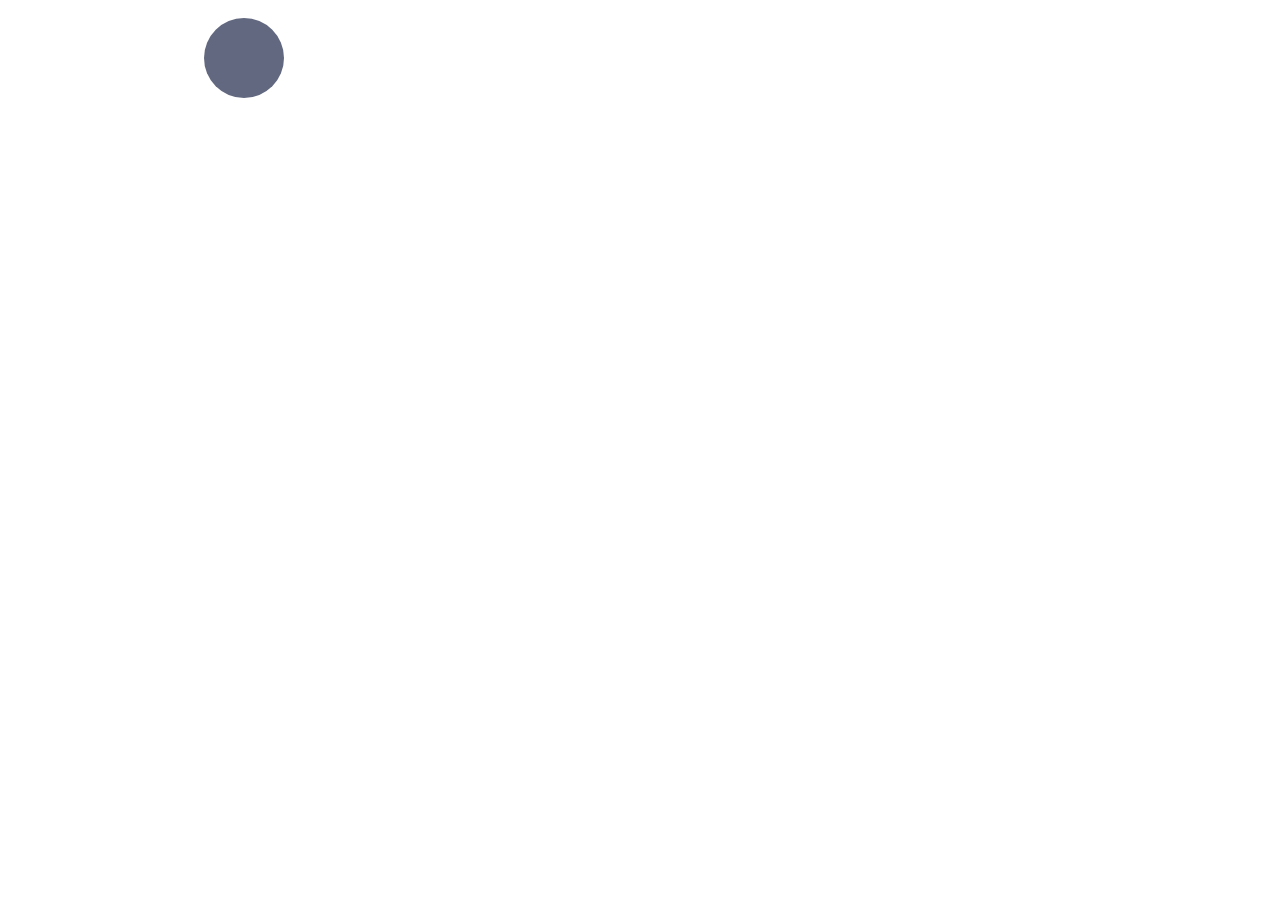
<file: HTML and CSS in depth/bouncingBall/index.html>
<!DOCTYPE html>
<html lang="en">
<head>
  <meta charset="UTF-8">
  <meta name="viewport" content="width=device-width, initial-scale=1.0">
  <title>Document</title>
</head>
<body>
  <canvas width="640" height="480" id="my_canvas">

  </canvas>

  <script src="animation.js"></script>
</body>
</html>
</file>
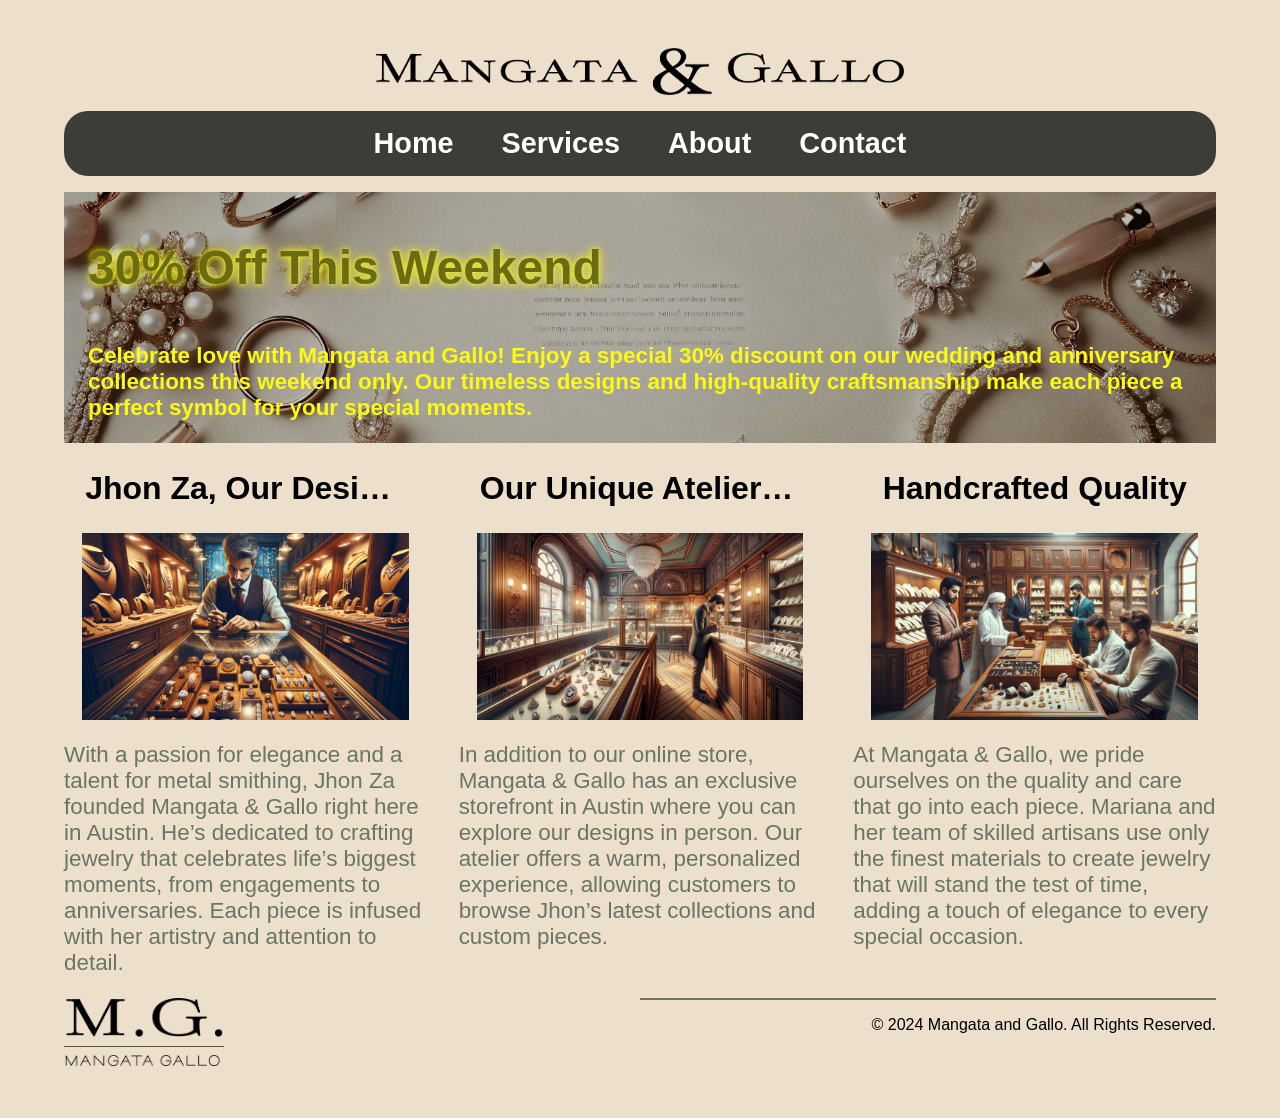
<file: HTML and CSS in depth/Week 3/Portfolio-Project/index.html>
<!DOCTYPE html>
<html lang="en">
<head>
  <meta charset="UTF-8">
  <meta name="viewport" content="width=device-width, initial-scale=1.0">
  <title>Lucky Shrub</title>

  <meta property="og:title" content="Luxury Jewelry: Mangata and Gallo">
  <meta property="og:type" content="website">
  <meta property="og:image" content="images/Asset 1@3x.png">
  <meta property="og:url" content="https://index.html">

  <meta property="og:description" content="Mangata and Gallo is a jewelry store that specializes in special occasions like engagements, weddings and anniversaries.">
  <meta property="og:locale" content="en_US">
  <meta property="og:site_name" content="Luxury Jewelry">

  <link rel="stylesheet" href="style.css">
</head>
<body>
  <header>
    <img src="images/Asset 2@3x.png" alt="Luxury Jewelry logo">
  </header>
  <nav>
    <ul>
      <li><a href="#home">Home</a></li>
      <li><a href="#services">Services</a></li>
      <li><a href="#about">About</a></li>
      <li><a href="#contFooter">Contact</a></li>
    </ul>
  </nav>
  <main>
    <section class="home">
      <article>
        <h1>30% Off This Weekend</h1>
        <p>Celebrate love with Mangata and Gallo! Enjoy a special 30% discount on our wedding and anniversary collections this weekend only. Our timeless designs and high-quality craftsmanship make each piece a perfect symbol for your special moments.</p>
      </article>
    </section>
    <section id="infoArticles">
      <article>
        <h2>Jhon Za, Our Designer</h2>
        <img src="images/jhon.png" alt="Jhon Za photo">
        <p>With a passion for elegance and a talent for metal smithing, Jhon Za founded Mangata & Gallo right here in Austin. He’s dedicated to crafting jewelry that celebrates life’s biggest moments, from engagements to anniversaries. Each piece is infused with her artistry and attention to detail.</p>
      </article>
      <article id="services">
        <h2>Our Unique Atelier Experience</h2>
        <img src="images/uniqueExper.png" alt="Unique Atelier Experience photo">
        <p>In addition to our online store, Mangata & Gallo has an exclusive storefront in Austin where you can explore our designs in person. Our atelier offers a warm, personalized experience, allowing customers to browse Jhon’s latest collections and custom pieces.</p>
      </article>
      <article id="about">
        <h2>Handcrafted Quality</h2>
        <img src="images/quality.png" alt="Handcrafted Quality photo">
        <p>At Mangata & Gallo, we pride ourselves on the quality and care that go into each piece. Mariana and her team of skilled artisans use only the finest materials to create jewelry that will stand the test of time, adding a touch of elegance to every special occasion.</p>
      </article>
    </section>
  </main>
  <footer id="contFooter">
    <div>
      <img src="images/Asset 1@3x.png" alt="Luxury Jewelry logo">
    </div>
    <div>
      <p>© 2024 Mangata and Gallo. All Rights Reserved.</p>
    </div>
  </footer>
</body>
</html>
</file>
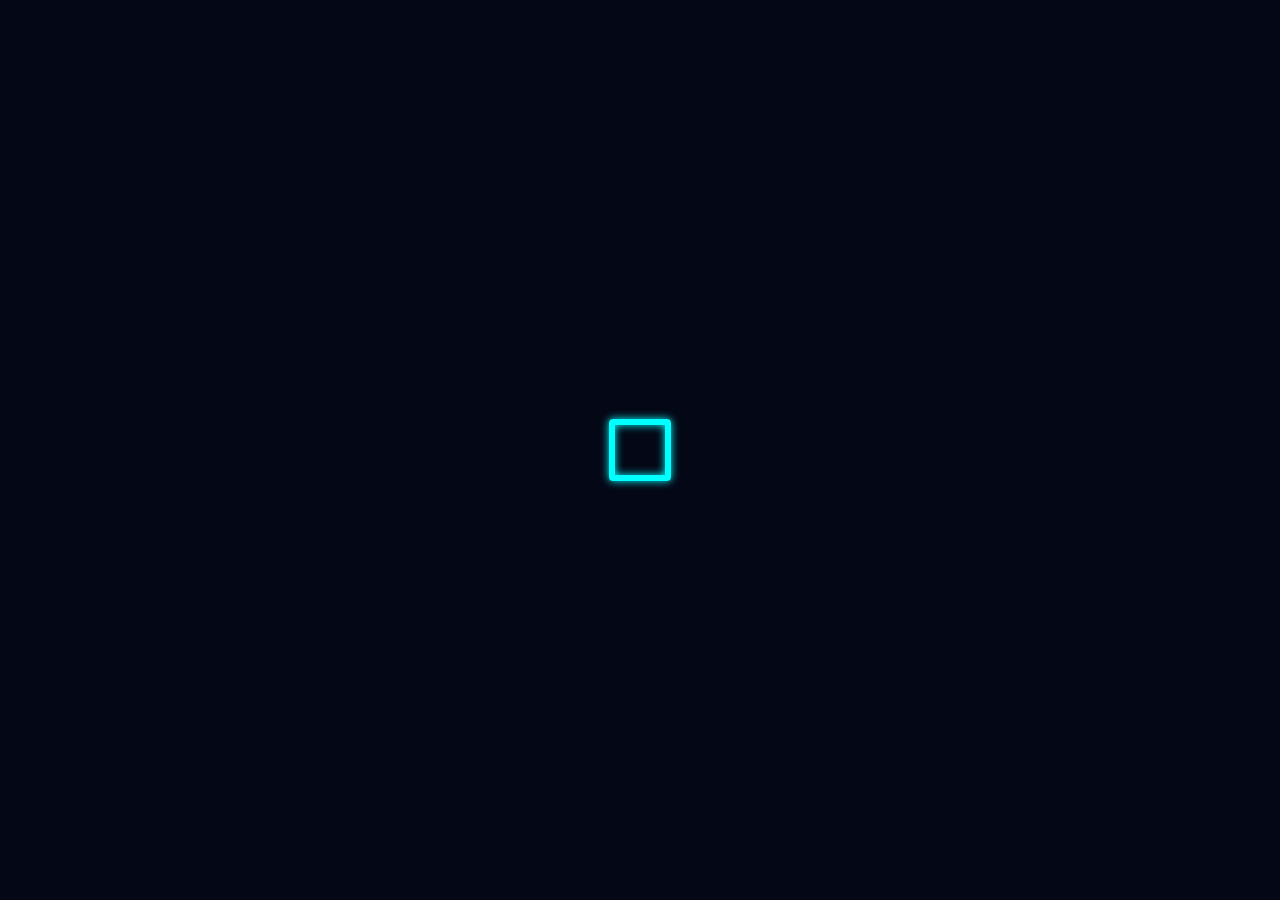
<file: HTML and CSS in depth/Effects/animation.html>
<!DOCTYPE html>
<html lang="en">
<head>
  <meta charset="UTF-8">
  <meta name="viewport" content="width=device-width, initial-scale=1.0">
  <style>
    body {
      background-color: #040716;
    }

    .loading {
      height: 50px;
      width: 50px;
      border: 6px solid aqua;
      border-radius: 4px;
      box-shadow: 0 0 8px aqua, 0 0 8px aqua inset;
      position: absolute;
      top: 50%;
      left: 50%;
      translate: -50% -50%;
      z-index: 10;
      animation: 2s loading ease-in-out infinite;
    }

    @keyframes loading {
      0% {
        transform: rotateX(0) rotateY(0) rotateZ(0);
      }
      33% {
        transform: rotateX(180deg) rotateY(0) rotateZ(0);
      }
      67% {
        transform: rotateX(180deg) rotateY(180deg) rotateZ(0);
      }
      100% {
        transform: rotateX(180deg) rotateY(180deg) rotateZ(180deg);
      }
    }
  </style>
</head>
<body>
  <div class="loading"></div>
</body>
</html>
</file>
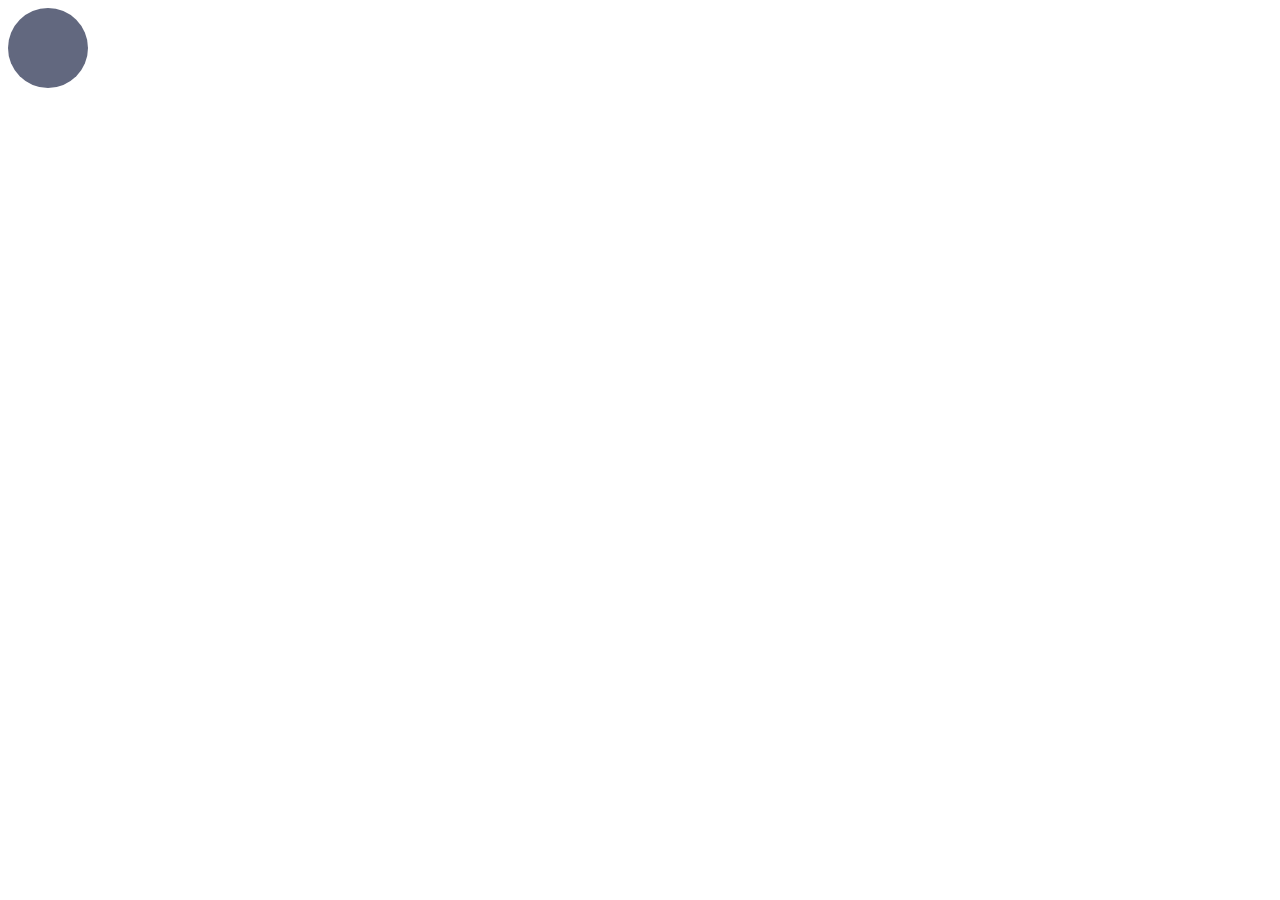
<file: HTML and CSS in depth/Effects/bouncingBall.html>
<!DOCTYPE html>
<html lang="en">
<head>
  <meta charset="UTF-8">
  <meta name="viewport" content="width=device-width, initial-scale=1.0">
  <style>
    @keyframes bounce {
      from {
        transform: translate3d(0, 0, 0);
      }

      to {
        transform: translate3d(640px, 0, 0);
      }
    }

    #ball {
      width: 80px;
      height: 80px;
      border-radius: 50%;
      background-color: #62687F;

      animation: bounce 2s linear;
      animation-direction: alternate;
      animation-iteration-count: infinite;
    }
  </style>
</head>
<body>
  <div id="ball"></div>
</body>
</html>
</file>
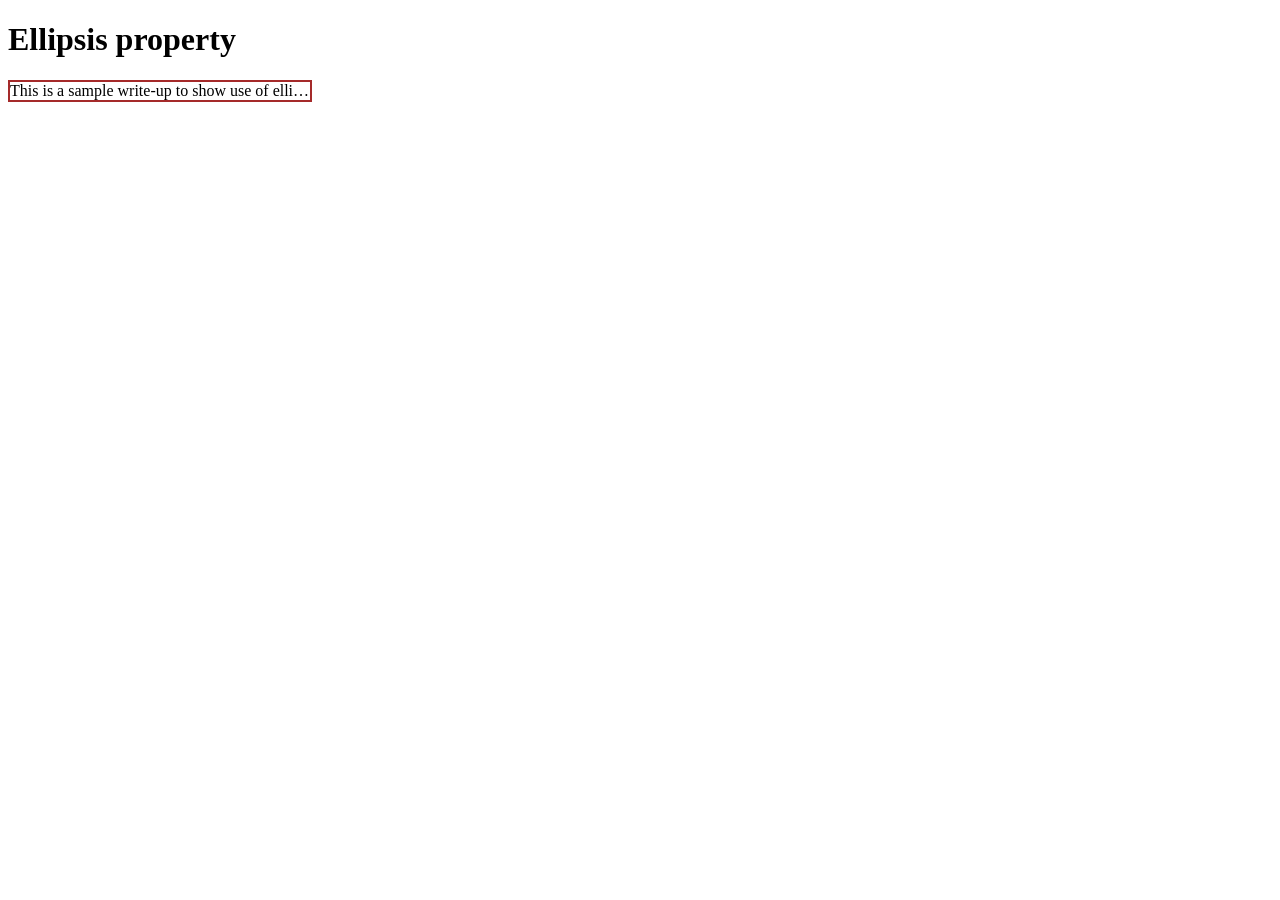
<file: HTML and CSS in depth/Effects/texteffect.html>
<!DOCTYPE html>
<html lang="en">
<head>
  <meta charset="UTF-8">
  <meta name="viewport" content="width=device-width, initial-scale=1.0">
  <style>
    body {
      font-family: 'Trebuchet MS';
    }

    .text {
      width: 300px;
      border: 2px solid brown;
      white-space: nowrap;
      overflow: hidden;
      text-overflow: ellipsis;
    }

    .text:hover {
      overflow: visible;
    }
  </style>
</head>
<body>
  <h1>Ellipsis property</h1>
  <p class="text">This is a sample write-up to show use of ellipsis property of text overflow</p>
</body>
</html>
</file>
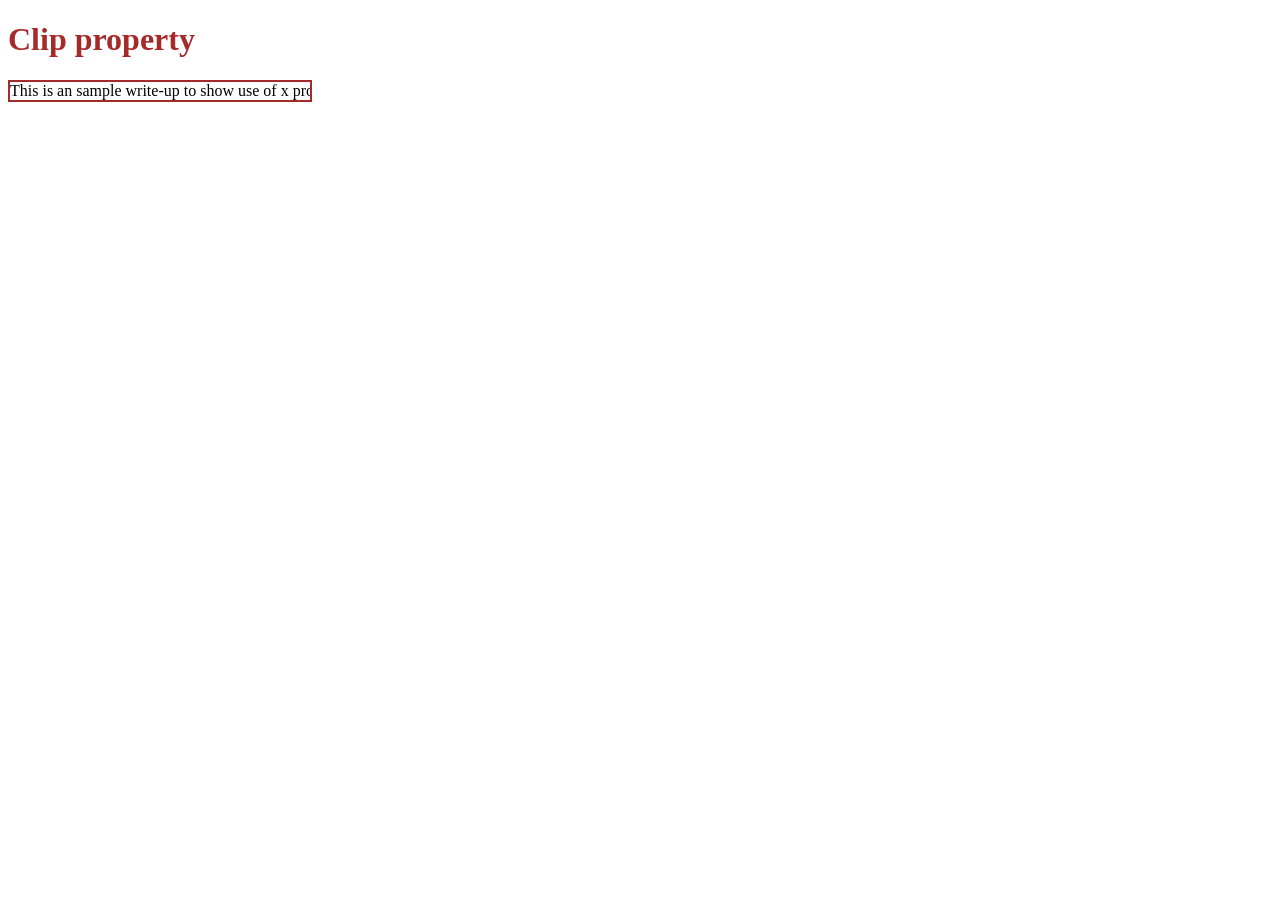
<file: HTML and CSS in depth/Effects/texteffect2.html>
<!DOCTYPE html>
<html lang="en">
<head>
  <meta charset="UTF-8">
  <meta name="viewport" content="width=device-width, initial-scale=1.0">
  <style>
    body {
      font-family: 'Trebuchet MS';
    }

    .text {
      border: 2px solid brown;
      width: 300px;
      white-space: nowrap;
      overflow: hidden;
      text-overflow: clip;
    }

    .text:hover {
      overflow: visible;
    }
  </style>
</head>
<body>
  <h1 style="color:brown">Clip property</h1>
  <div class="text">This is an sample write-up to show use of x property of text overflow</div>
</body>
</html>
</file>
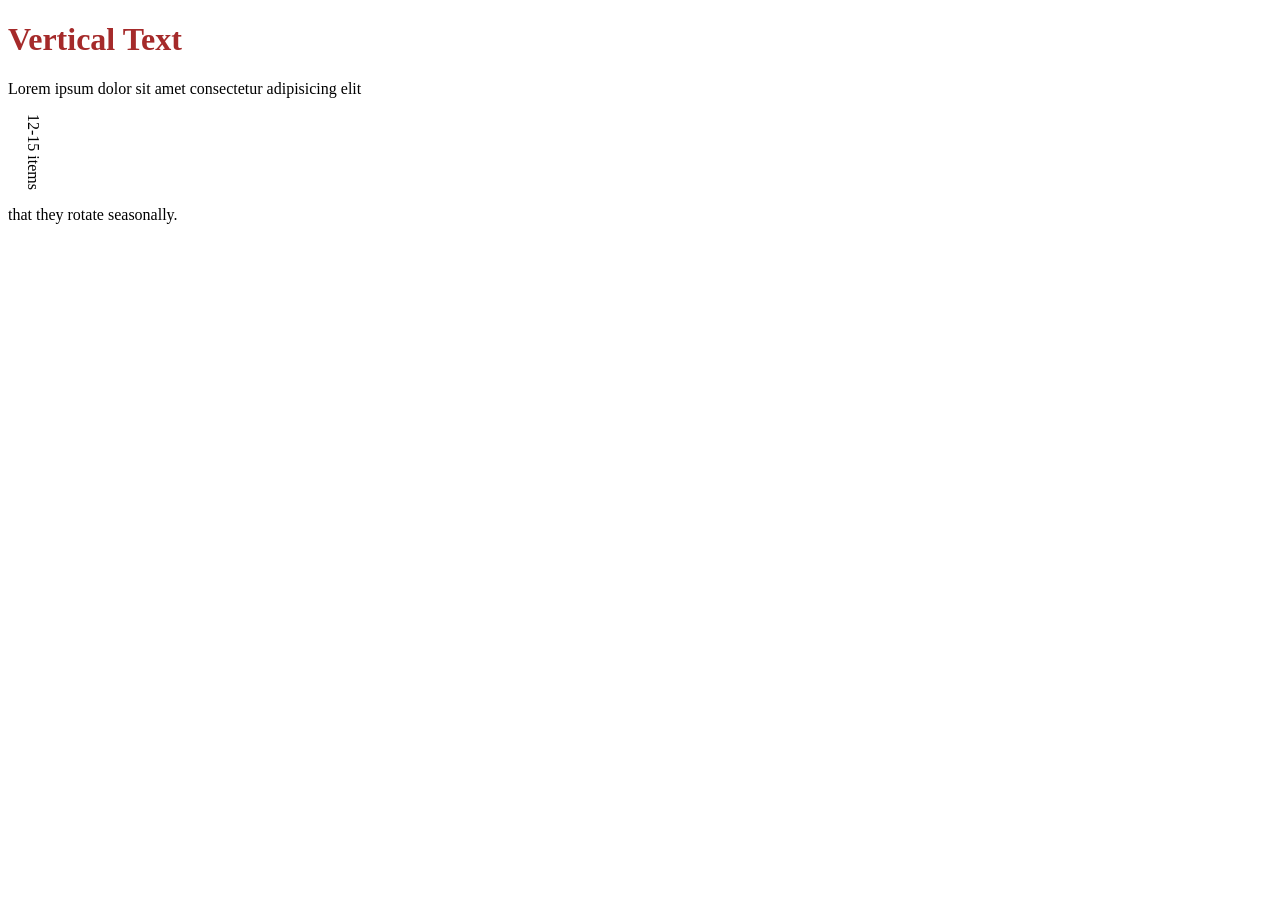
<file: HTML and CSS in depth/Effects/texteffect3.html>
<!DOCTYPE html>
<html lang="en">
<head>
  <meta charset="UTF-8">
  <meta name="viewport" content="width=device-width, initial-scale=1.0">
  <style>
    body {
      font-family: 'Trebuchet MS';
    }

    .vert {
      writing-mode: vertical-rl;
    }
  </style>
</head>
<body>
  <h1 style="color:brown">Vertical Text</h1>
  <p>Lorem ipsum dolor sit amet consectetur adipisicing elit</p>
  <p class="vert">12-15 items</p>
  <p>that they rotate seasonally.</p>
</body>
</html>
</file>
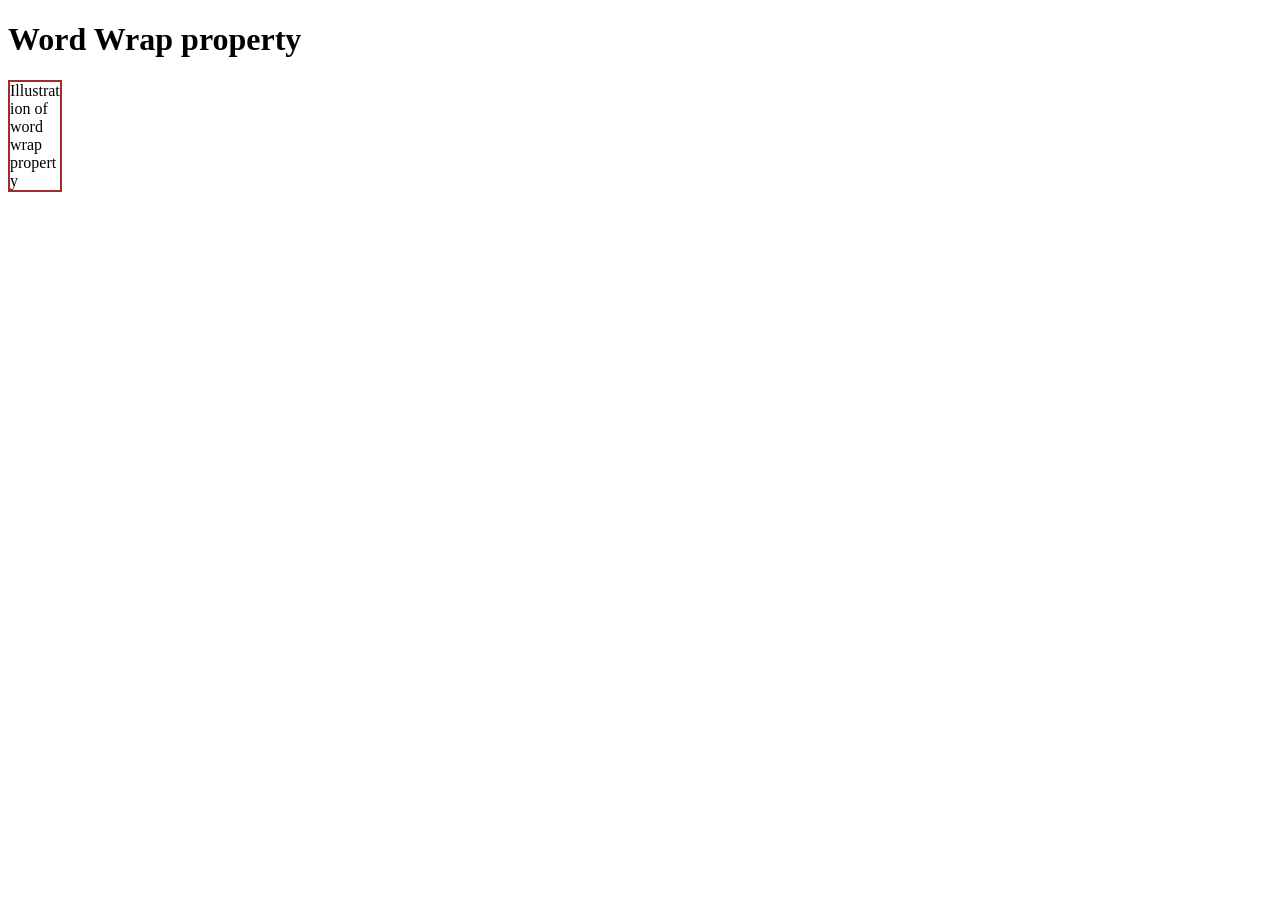
<file: HTML and CSS in depth/Effects/texteffect4.html>
<!DOCTYPE html>
<html lang="en">
<head>
  <meta charset="UTF-8">
  <meta name="viewport" content="width=device-width, initial-scale=1.0">
  <style>
    body {
      font-family: 'Trebuchet MS';
    }

    p {
      width: 50px;
      overflow: hidden;
      border: 2px solid brown;
    }

    .wrap {
      word-wrap: break-word;
    }
  </style>
</head>
<body>
  <h1>Word Wrap property</h1>
  <p class="wrap">Illustration of word wrap property</p>
</body>
</html>
</file>
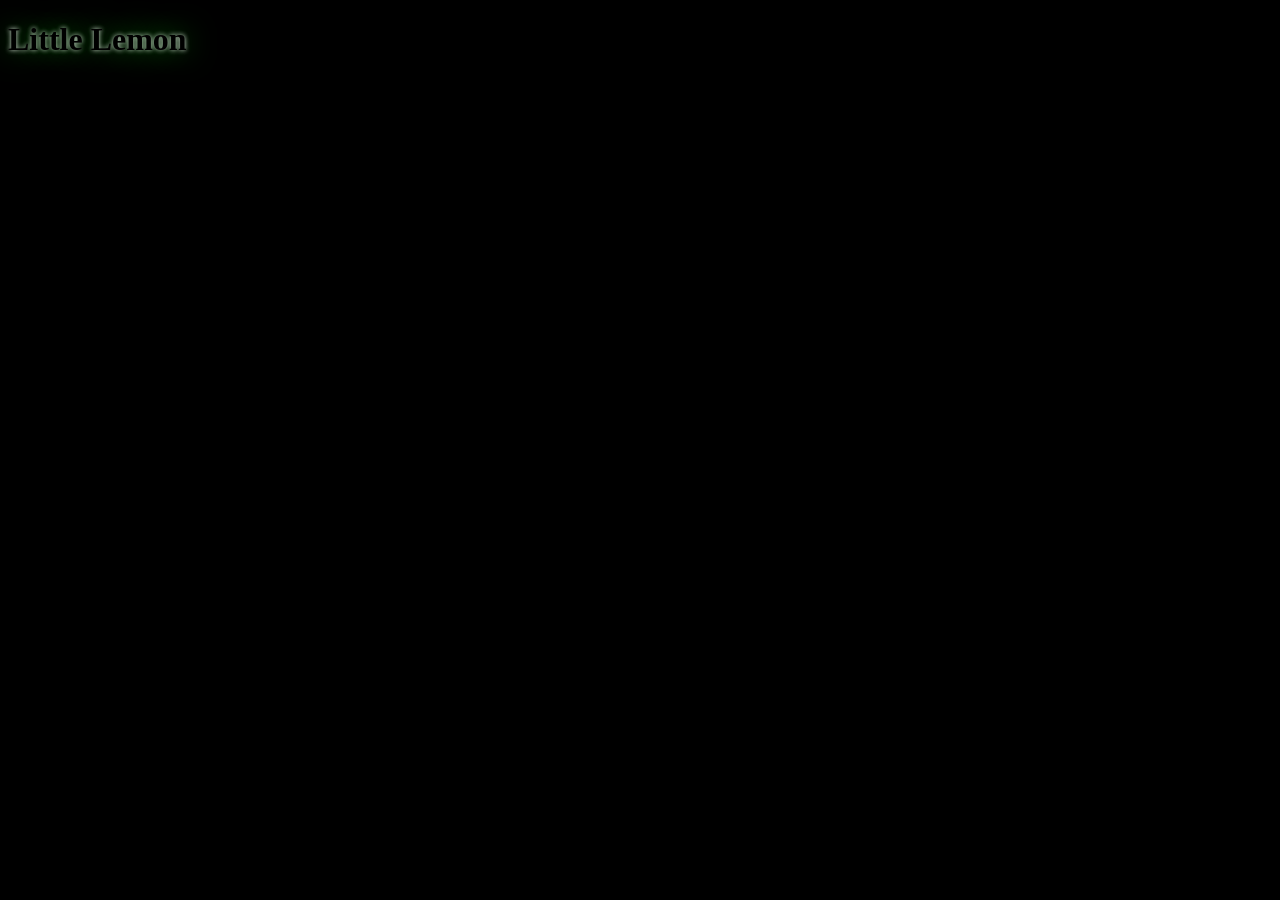
<file: HTML and CSS in depth/Effects/textshadow.html>
<!DOCTYPE html>
<html lang="en">
<head>
  <meta charset="UTF-8">
  <meta name="viewport" content="width=device-width, initial-scale=1.0">
  <style>
    body {
      background-color: black;
      font-family: "Papyrus";
    }

    h1 {
      text-shadow: 0 0 30px green,
        0 0 5px white;
        
      /* 1 -> X-coordinate  
      2 -> Y-coordinate
      3 -> Blur radius
      4 -> Shadow Color */
    }
  </style>
</head>
<body>
  <h1>Little Lemon</h1>
</body>
</html>
</file>
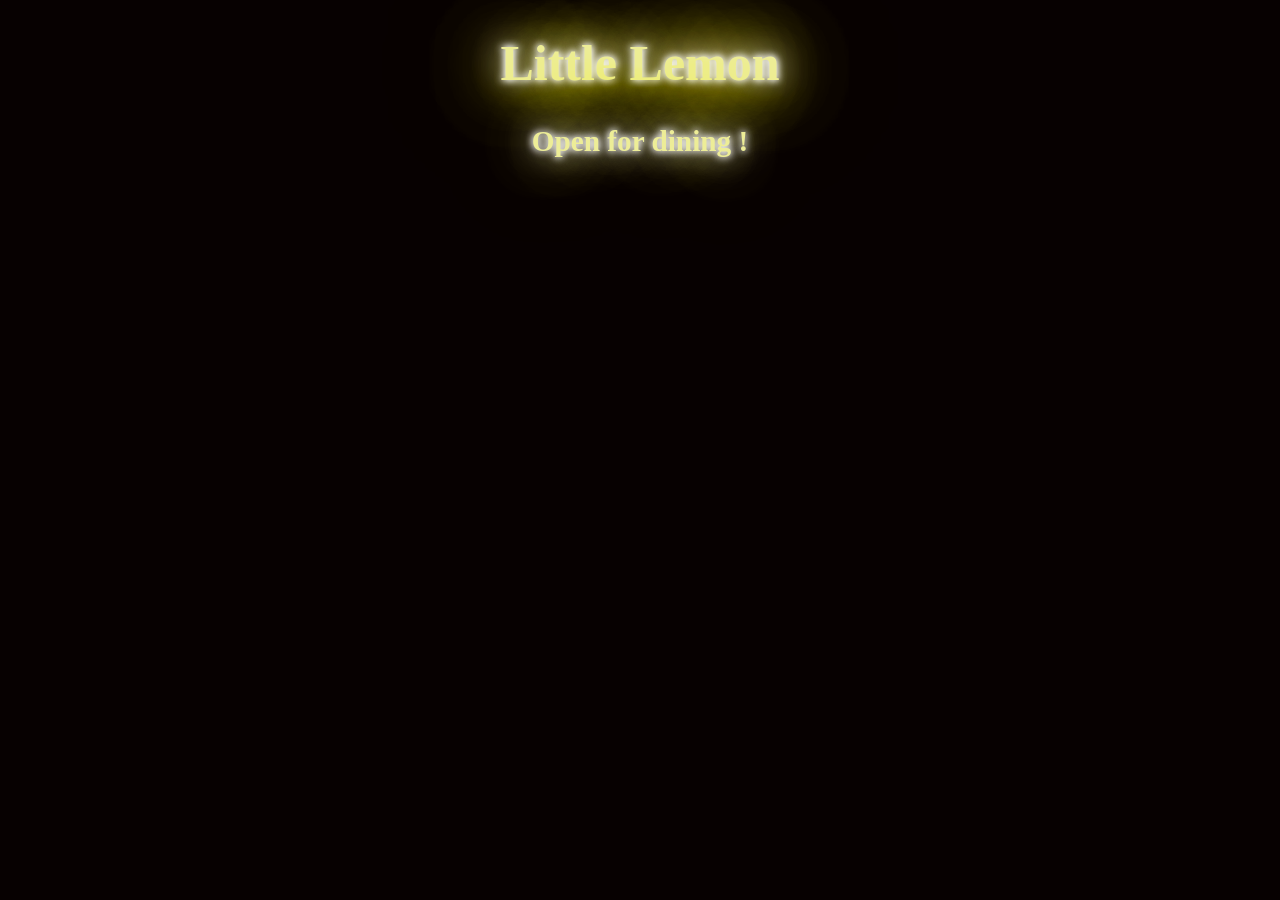
<file: HTML and CSS in depth/Effects/textshadow2.html>
<!DOCTYPE html>
<html lang="en">
<head>
  <meta charset="UTF-8">
  <meta name="viewport" content="width=device-width, initial-scale=1.0">
  <style>
    .glow {
      color: rgb(237, 237, 151);
      text-shadow:
        0 0 7px #fff,
        0 0 10px #fff,
        0 0 31px #fff,
        0 0 55px rgb(255, 226, 4),
        0 0 91px rgb(255, 226, 4),
        0 0 100px rgb(255, 226, 4),
        0 0 122px rgb(255, 226, 4),
        0 0 140px rgb(255, 226, 4);
    }

    body {
      text-align: center;
      font-size: 25px;
      font-size: 'Papyrus';
      background-color: #070101;
    }
  </style>
</head>
<body>
  <div class="container">
    <h1 class="glow">Little Lemon</h1>
    <h3 class="glow">Open for dining !</h3>
  </div>
</body>
</html>
</file>
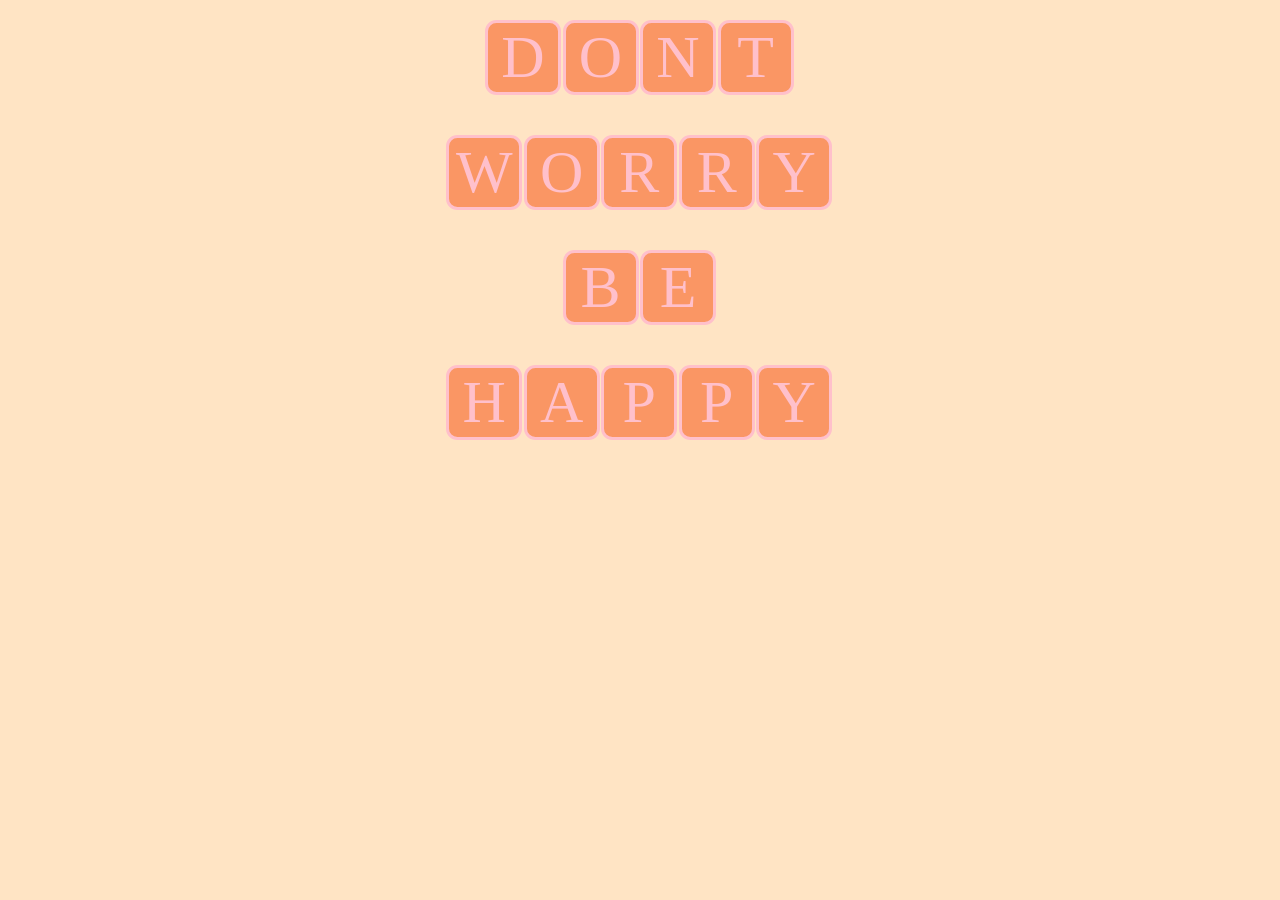
<file: HTML and CSS in depth/Effects/transform3.html>
<!DOCTYPE html>
<html>
<head>
  <style>
    * {
      padding: 0;
      margin: 0;
      color: pink;
    }
      
    .container {
      min-height: 100vh;
      background-color:bisque;
    }
      
    .letters {
      display: flex;
      justify-content: center;
      padding-top: 20px;
      margin-bottom: 20px;
      text-transform:uppercase;
      font-size: 60px;
    }

    .letters p {
      text-align: center;
      background-color: rgb(250, 150, 100);
      width: 70px;
      margin-right: 1.5px;
      border-radius: 15%;
      border-style: solid;
    }

    .letters:hover p:nth-child(even) {
      transform: rotateY(360deg);
      /* transform: skew(10deg); */
      transition: 0.5s;
    }

    .letters:hover p:nth-child(odd) {
      transform: rotateX(360deg);
      /* transform: skew(10deg); */
      transition: 1.5s;
    }
  </style>
</head>
<body>
    <div class="container">
        <div class="letters">
            <p>D</p>
            <p>o</p>
            <p>n</p>
            <p>t</p>
        </div>
        <div class="letters">
            <p>W</p>
            <p>o</p>
            <p>r</p>
            <p>r</p>
            <p>y</p>
        </div>
        <div class="letters">
            <p>B</p>
            <p>e</p>
        </div>
        <div class="letters">
            <p>H</p>
            <p>a</p>
            <p>p</p>
            <p>p</p>
            <p>y</p>
        </div>
    </div>
</body>
</html>
</file>
<file: HTML and CSS in depth/Week 3/Portfolio-Project/style.css>
body {
  background-color: #ECDFCC;
  font-family: 'Gill Sans', 'Gill Sans MT', Calibri, 'Trebuchet MS', sans-serif;
  margin: 3rem 5%;
}

h1 {
  font-size: 3rem;
  color: rgb(107, 107, 20);
  text-shadow: 0 0 5px rgba(250, 250, 22, 0.8), 
                0 0 10px rgba(250, 250, 22, 0.6), 
                0 0 15px rgba(250, 250, 22, 0.4);
}

h2 {
  font-size: 2rem;
}

header > img {
  width: 33rem;
  display: block;
  margin-left: auto;
  margin-right: auto;
}

nav ul {
  list-style: none;
  /* text-align: center; */
  background-color: #3C3D37;
  display: flex;
  gap: 3rem;
  justify-content: center;
  border-radius: 1.5rem;
  padding: 1rem 0px;
}

nav li a {
  text-decoration: none;
  color: white;
  font-weight: bold;
  font-size: 1.8rem;
}
/* nav li {
  display: inline-block;
} */

.home {  
  background-image: url('images/30Off.png');
  background-size: cover;
  background-position: center;
  background-repeat: no-repeat;
  padding-left: 1.5rem;
  padding-right: 1.5rem;
}

.home p {
  font-weight: bold;
  font-size: 1.4rem;
  color: rgb(250, 250, 22);
}

section {
  display: flex;
}

article {
  flex: 1;
}

footer {
  display: flex;
  flex-wrap: wrap;
}

footer div {
  flex: 1;
}

#infoArticles {
  flex-wrap: wrap;
  gap: 2rem;
}

#infoArticles h2 {
  white-space: nowrap;
  overflow: hidden;
  text-overflow: ellipsis;
  max-width: 18ch;
}

#infoArticles h2:hover {
  overflow: visible;
  white-space: wrap;
}

#infoArticles article{
  display: flex;
  flex-direction: column;
  align-items: center;
  font-size: 1.4rem;
  color: #697565;
}

#infoArticles img {
  width: 90%;
}

#infoArticles h2 {
  color: black;
}

#contFooter div:nth-child(2) {
  display: flex;
  justify-content: end;
  border-top: 2px solid #697565;
}

#contFooter img {
  width: 10rem;
}

@media (max-width: 1200px) {
  nav ul {
    gap: 2rem;
  }

}

@media (max-width: 992px) {
  #infoArticles img {
    width: 80%;  
  }
}

@media (max-width: 768px) {
  section {
    flex-direction: column; 
  }
  nav ul {
    gap: 1.2rem;
  }
}

@media (max-width: 576px) {
  body {
    margin: 1.6rem;
  }
  nav ul {
    flex-direction: column;
    gap: 1rem;
    align-items: center;
  }

  header img {
    width: 21rem;
    margin-top: 1.4rem;
  }

  #contFooter img {
    width: 8rem;
  }
}
</file>
